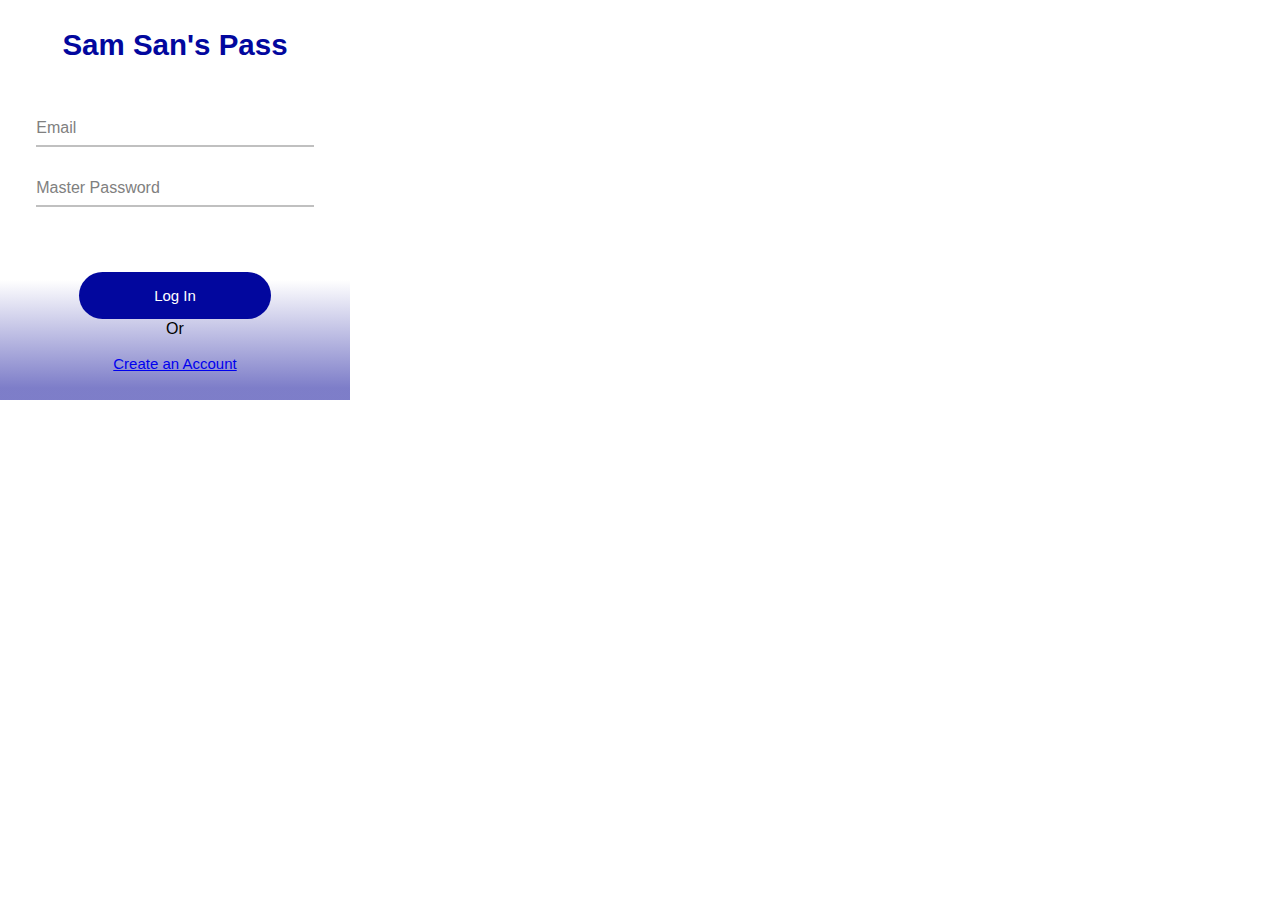
<file: extension/extlogin.html>
<!DOCTYPE html>
<html lang="en">
<head>
    <meta charset="UTF-8">
    <meta http-equiv="X-UA-Compatible" content="IE=edge">
    <meta name="viewport" content="width=device-width, initial-scale=1.0">
    <title>Sam San's Pass</title>
    <link rel="stylesheet" href="extlogin.css">
</head>
<body>
<div class="extension">
    <div class="header">
        <h2>Sam San's Pass</h2>
    </div>

   <!----- <div class="container1">
        <div class="login">
            <p>login</p>
        </div>
    </div> !----->
    <div class ="wrappercontainer">
    <div class="wrapper">
        <div class="input-data">
           <input type="text" required>

           <div class="underline"></div>
           <label>Email</label>
        </div>
     </div>

     <div class="wrapper">
        <div class="input-data">
           <input type="text" required>

           <div class="underline"></div>
           <label>Master Password</label>
        </div>
     </div>
    </div>


        <div class="buttoncontainer">
            <div class="loginbutton">
                <a href="#" class="button1">Log In</a>
            </div>

            <div class="or"><p>Or</p></div>

            <div class="createlink">
                <a href="register.html" class="button2">Create an Account</a>
                 
            </div>

        </div>

        
    </div>



</body>
</html>
</file>
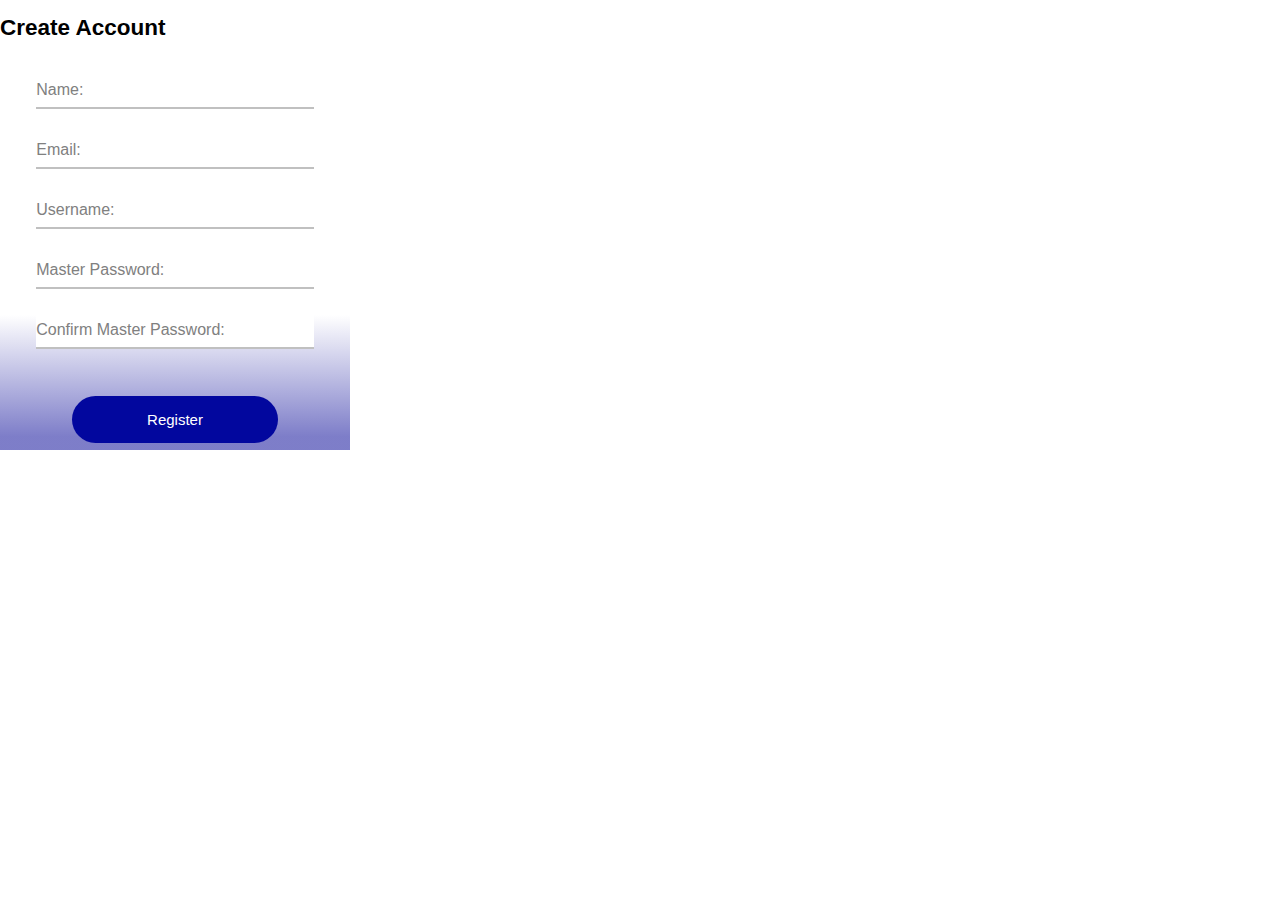
<file: extension/register.html>
<!DOCTYPE html>
<html lang="en">
<head>
    <meta charset="UTF-8">
    <meta http-equiv="X-UA-Compatible" content="IE=edge">
    <meta name="viewport" content="width=device-width, initial-scale=1.0">
    <link rel="stylesheet" href="register.css">
    <title>Create Account</title>
</head>
<body>
    <div class="extension">
        <div class="header">
            <h2>Create Account</h2>
        </div>
        <div class ="wrappercontainer">
            <div class="wrapper">
                <div class="input-data">
                   <input type="text" required>
        
                   <div class="underline"></div>
                   <label>Name: </label>
                </div>
             </div>
        
             <div class="wrapper">
                <div class="input-data">
                   <input type="text" required>
        
                   <div class="underline"></div>
                   <label>Email: </label>
                </div>
             </div>
             <div class="wrapper">
                <div class="input-data">
                   <input type="text" required>
        
                   <div class="underline"></div>
                   <label>Username: </label>
                </div>
             </div>
             <div class="wrapper">
                <div class="input-data">
                   <input type="text" required>
        
                   <div class="underline"></div>
                   <label>Master Password: </label>
                </div>
             </div>
             <div class="wrapper">
                <div class="input-data">
                   <input type="text" required>
        
                   <div class="underline"></div>
                   <label>Confirm Master Password: </label>
                </div>
             </div>
            </div>
            <div class="buttoncontainer">
                <div class="regbutton">
                    <a href="#" class="button1">Register</a>
                </div>
            </div>
        </div>
</body>
</html>
</file>
<file: extension/extlogin.css>
*{
    margin: 0;
    padding: 0;
    outline: none;
    box-sizing: border-box;
    font-family:'Gill Sans', 'Gill Sans MT', Calibri, 'Trebuchet MS', sans-serif;
    
    
  }
.extension{
  display: flex;
  align-items: center;
  justify-content: space-around;
  height: 400px;
  width: 350px;
  flex-direction: column;
  background: rgb(255,255,255);
  background: linear-gradient(180deg, rgba(255,255,255,1) 70%, rgba(124,124,200,0.9864320728291317) 97%);
  
}

.header{
    width: 100%;
    height:-10px;
    text-align: center;
    align-items: center;
    margin-bottom: -20px;
    font-size: large;
    color: #02079e;
    font-family:monospace;
}
.container1{
    width: 100%;
    height: auto;
    display: flex;
    justify-content: space-between;
   
}
.login{
    display: flex;
}
.create{
    display: flex;
}
.wrappercontainer{
    display:flex;
    justify-content: center;
    flex-direction: column;
    width: 85%;
}
.wrapper{
    width: 100%;
    padding: 10px;
 
  }
  .wrapper .input-data{
    height: 40px;
    width: 100%;
    position: relative;
  }
  .wrapper .input-data input{
    height: 100%;
    width: 100%;
    border: none;
    font-size: 17px;
    border-bottom: 2px solid silver;
  }
  .input-data input:focus ~ label,
  .input-data input:valid ~ label{
    transform: translateY(-20px);
    font-size: 15px;
    color: #4158d0;
  }
  .wrapper .input-data label{
    position: absolute;
    bottom: 10px;
    left: 0;
    color: grey;
    pointer-events: none;
    transition: all 0.3s ease;
  }
  .input-data .underline{
    position: absolute;
    height: 2px;
    width: 100%;
    bottom: 0;
  }
  .input-data .underline:before{
    position: absolute;
    content: "";
    height: 100%;
    width: 100%;
    background: #4158d0;
    transform: scaleX(0);
  }


.buttoncontainer{
    display: flex;
    width: 300px;
    height: 100px;
    justify-content: space-between;
    flex-direction: column;
    align-items: center;
    text-align: center;
}

.loginbutton{
    height: 100%;
    width:100%;

    align-content: center;
}

.button1{
        margin:0;
        font-size: 15px;
        color: white;
        background-color: #02079e;
        padding-top: 15px;
        padding-bottom: 15px;
        padding-left: 75px;
        padding-right: 75px;
        border-radius: 50px;
        text-decoration: none;
    }


.or{
    height: 15px;
    width:100px;
    margin-bottom: 20px;

 
}

.createlink{
    height: 25px;
    width:200px;
    font-size: 15px;
    
}
</file>
<file: extension/register.css>
*{
    margin: 0;
    padding: 0;
    outline: none;
    box-sizing: border-box;
    font-family:'Gill Sans', 'Gill Sans MT', Calibri, 'Trebuchet MS', sans-serif;
}

.extension {
  display: flex;
  align-items: center;
  justify-content: space-around;
  height: 450px;
  width: 350px;
  flex-direction: column;
  background: rgb(173, 151, 151);
  background: linear-gradient(180deg, rgba(255,255,255,1) 70%, rgba(124,124,200,0.9864320728291317) 97%); 
}

.header {
    width: 100%;
    height: 25%;
    text-align: left;
    align-items: center;
    margin-top: 15px;
    font-size: 15px;
    color: #000000;
    font-family:monospace;
}


.wrappercontainer {
    display:flex;
    justify-content: center;
    flex-direction: column;
    width: 85%;
}

.wrapper {
    width: 100%;
    padding: 10px;
    border: transparent;
}

.wrapper .input-data {
    height: 40px;
    width: 100%;
    position: relative;
}

.wrapper .input-data input {
    height: 100%;
    width: 100%;
    border: none;
    font-size: 17px;
    border-bottom: 2px solid silver;
}

.input-data input:focus ~ label,
.input-data input:valid ~ label {
    transform: translateY(-20px);
    font-size: 15px;
    color: #4158d0;
}

.wrapper .input-data label {
    position: absolute;
    bottom: 10px;
    left: 0;
    color: grey;
    pointer-events: none;
    transition: all 0.3s ease;
}
.input-data .underline {
    position: absolute;
    height: 2px;
    width: 100%;
    bottom: 0;
}
.input-data .underline:before {
    position: absolute;
    content: "";
    height: 100%;
    width: 100%;
    background: #4158d0;
    transform: scaleX(0);
}

.buttoncontainer {
    display: flex;
    width: 300px;
    height: 100px;
    justify-content: space-between;
    flex-direction: column;
    align-items: center;
    text-align: center;
    margin-top: 15%;
}

.loginbutton {
    height: 100%;
    width:100%;
    align-content: center;
}

.button1 {
        margin:0;
        font-size: 15px;
        color: white;
        background-color: #02079e;
        padding-top: 15px;
        padding-bottom: 15px;
        padding-left: 75px;
        padding-right: 75px;
        border-radius: 50px;
        text-decoration: none;

}
</file>
